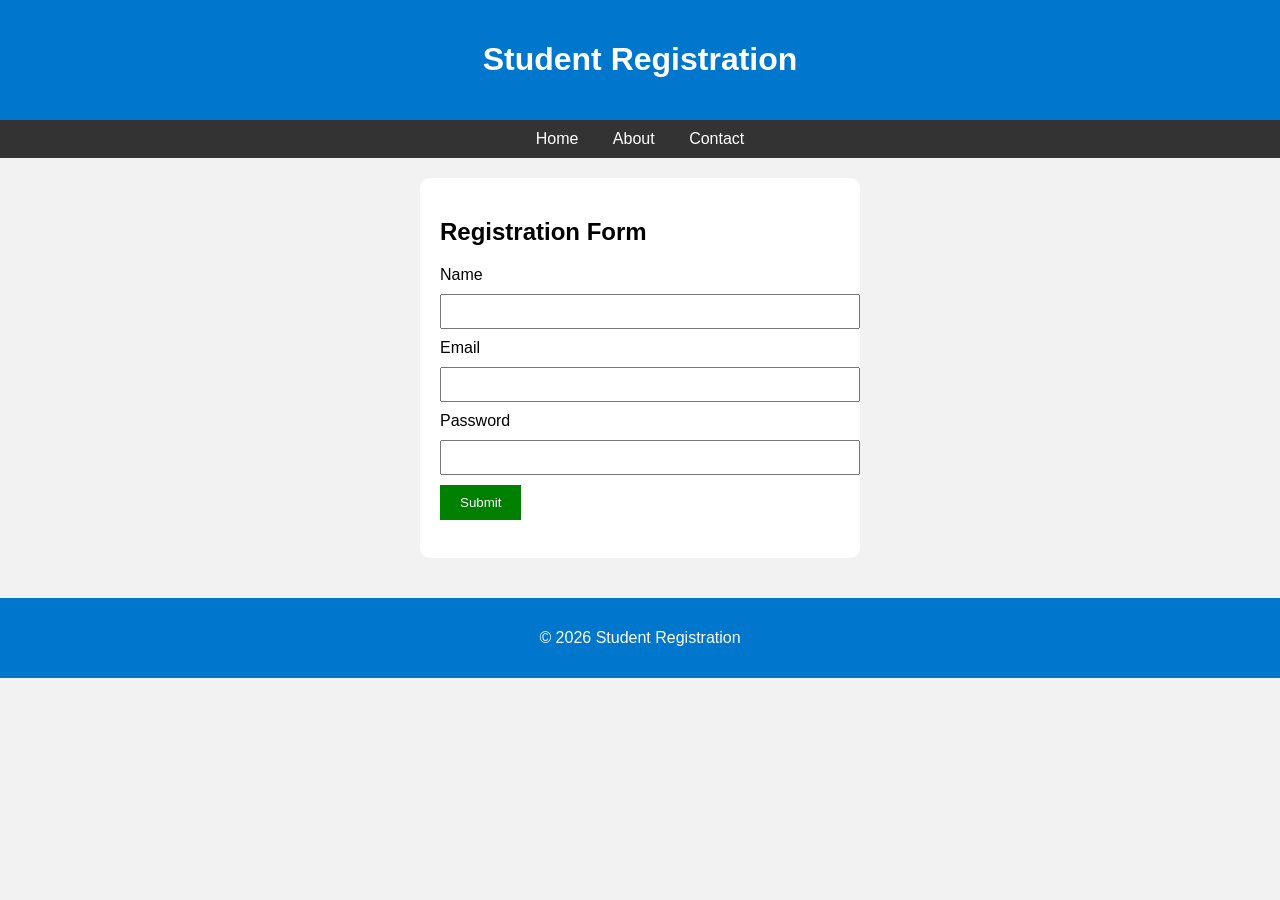
<file: index.html>
<!DOCTYPE html>
<html lang="en">
<head>
    <meta charset="UTF-8">
    <meta name="viewport" content="width=device-width, initial-scale=1.0">
    <title>HTML CSS JavaScript Demo</title>

    <link rel="stylesheet" href="style.css">
</head>

<body>

    <header>
        <h1>Student Registration</h1>
    </header>

    <nav>
        <a href="#">Home</a>
        <a href="#">About</a>
        <a href="#">Contact</a>
    </nav>

    <main>

        <section>

            <h2>Registration Form</h2>

            <form id="myForm">

                <label>Name</label>
                <input type="text" id="name" required>

                <label>Email</label>
                <input type="email" id="email" required>

                <label>Password</label>
                <input type="password"
                       id="password"
                       required
                       pattern="[A-Z]{2}[a-z]{8}[0-9]{2}[^A-Za-z0-9]{1}"
                       title="2 Capitals, 8 Small letters, 2 Numbers, 1 Symbol">

                <button type="button" onclick="showMessage()">
                    Submit
                </button>

            </form>

            <h3 id="result"></h3>

        </section>

    </main>

    <footer>
        <p>© 2026 Student Registration</p>
    </footer>

    <script src="script.js"></script>

</body>
</html>
</file>
<file: style.css>
body{
    font-family:Arial,sans-serif;
    margin:0;
    background:#f2f2f2;
}

header{
    background:#0077cc;
    color:white;
    text-align:center;
    padding:20px;
}

nav{
    background:#333;
    padding:10px;
    text-align:center;
}

nav a{
    color:white;
    text-decoration:none;
    margin:15px;
}

main{
    padding:20px;
}

section{
    background:white;
    padding:20px;
    width:400px;
    margin:auto;
    border-radius:10px;
}

input{
    width:100%;
    padding:8px;
    margin:10px 0;
}

button{
    padding:10px 20px;
    background:green;
    color:white;
    border:none;
}

footer{
    background:#0077cc;
    color:white;
    text-align:center;
    padding:15px;
    margin-top:20px;
}
</file>
